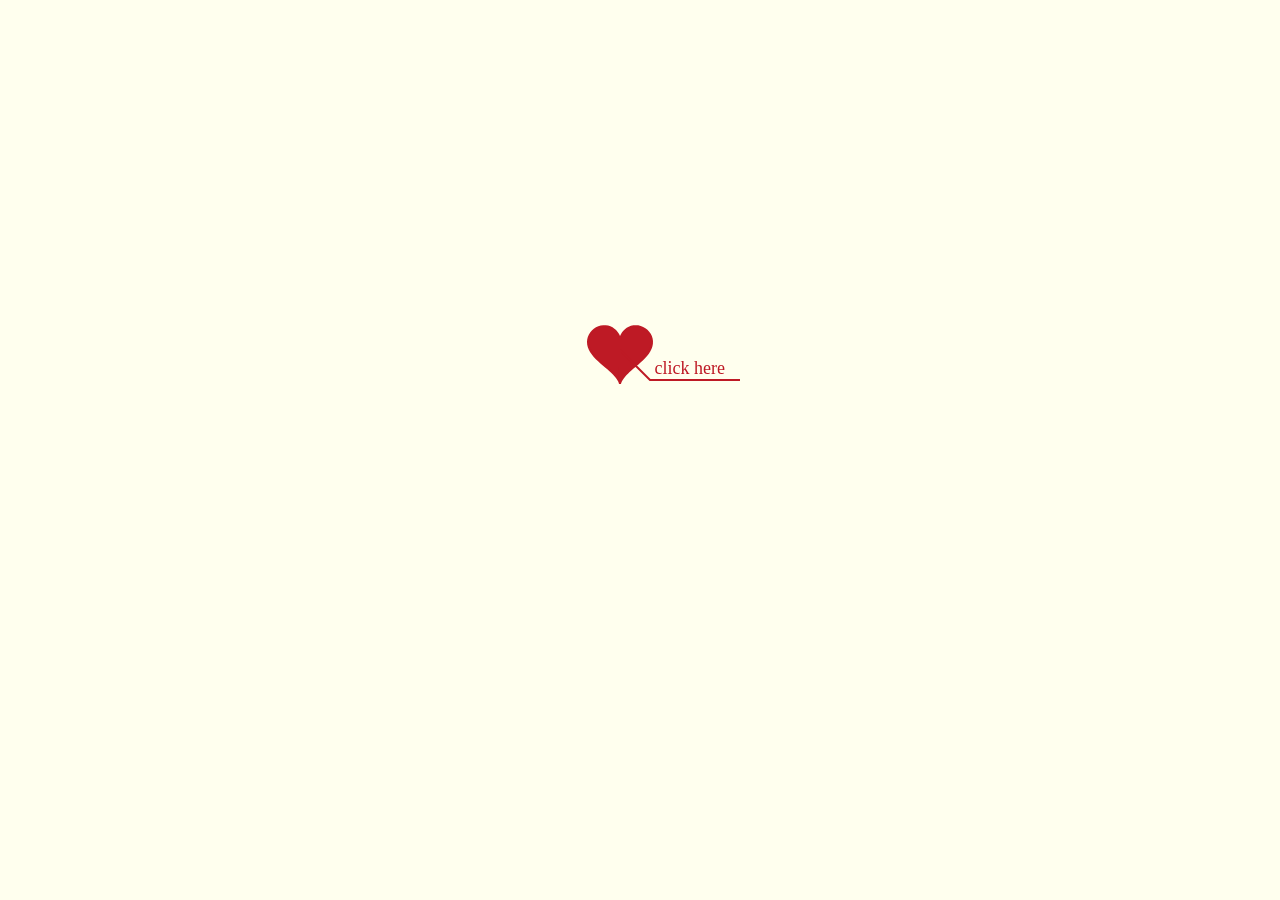
<file: 我们的爱情故事/src/main/webapp/index.html>
<!DOCTYPE html PUBLIC "-//W3C//DTD XHTML 1.0 Strict//EN" "http://www.w3.org/TR/xhtml1/DTD/xhtml1-strict.dtd">
<!-- saved from url=(0027)http://itzoo.info/love.html -->
<html xml:lang="en" xmlns="http://www.w3.org/1999/xhtml">
<head>
    <meta http-equiv="Content-Type" content="text/html; charset=UTF-8">
    <title>Love</title>

    <link type="text/css" rel="stylesheet" href="./css/bootstrap.min.css"/>
    <link type="text/css" rel="stylesheet" href="./Love_files/default.css">
    <script type="text/javascript" src="./js/jquery-3.4.1.min.js"></script>
    <script type="text/javascript" src="./js/bootstrap.min.js"></script>
    <script type="text/javascript" src="./Love_files/jquery.min.js"></script>
    <script type="text/javascript" src="./Love_files/jscex.min.js"></script>
    <script type="text/javascript" src="./Love_files/jscex-parser.js"></script>
    <script type="text/javascript" src="./Love_files/jscex-jit.js"></script>
    <script type="text/javascript" src="./Love_files/jscex-builderbase.min.js"></script>
    <script type="text/javascript" src="./Love_files/jscex-async.min.js"></script>
    <script type="text/javascript" src="./Love_files/jscex-async-powerpack.min.js"></script>
    <script type="text/javascript" src="./Love_files/functions.js" charset="utf-8"></script>
    <script type="text/javascript" src="./Love_files/love.js" charset="utf-8"></script>

</head>
<body>
<div id="main">
    <div id="error">亲，您使用的浏览器无法支持即将显示的内容，请换成谷歌(<a
            href="http://www.google.cn/chrome/intl/zh-CN/landing_chrome.html?hl=zh-CN&brand=CHMI">Chrome</a>)或者火狐(<a
            href="http://firefox.com.cn/download/">Firefox</a>)浏览器哟~
    </div>
    <div id="wrap">
        <div id="text">
            <div id="code" style="width: 300px">
                <form action="" id="login_form" method="post">
                    <div class="form-group">
                        <label for="username">username:</label>
                        <input type="text" id="username" name="username" class="form-control">
                    </div>
                    <div class="form-group">
                        <label for="password">password:</label>
                        <input type="password" id="password" name="password" class="form-control">
                    </div>
                    <img id="login_btn" class="btn" src="./images/login.jpg" alt="登录" width="170" height="94px"
                         title="I Love You"/>
                </form>
            </div>
        </div>
        <div id="clock-box">
            <a href="http://blog.csdn.net/wuxia2001" target="_blank">@宝藏小方</a> 与 <a
                href="http://blog.csdn.net/wuxia2001" target="_blank">@可爱小高</a> 在一起的
            <div id="clock"></div>
        </div>
        <canvas id="canvas" width="1100" height="680"></canvas>
    </div>
</div>
<audio id="bgmMusic" src="faded.mp3" preload="auto" autoplay="autoplay" loop="loop"></audio>

<script type="text/javascript">
    (function () {
        var canvas = $('#canvas');

        if (!canvas[0].getContext) {
            $("#error").show();
            return false;
        }

        var width = canvas.width();
        var height = canvas.height();

        canvas.attr("width", width);
        canvas.attr("height", height);

        var opts = {
            seed: {
                x: width / 2 - 20,
                color: "rgb(190, 26, 37)",
                scale: 2
            },
            branch: [
                [535, 680, 570, 250, 500, 200, 30, 100, [
                    [540, 500, 455, 417, 340, 400, 13, 100, [
                        [450, 435, 434, 430, 394, 395, 2, 40]
                    ]],
                    [550, 445, 600, 356, 680, 345, 12, 100, [
                        [578, 400, 648, 409, 661, 426, 3, 80]
                    ]],
                    [539, 281, 537, 248, 534, 217, 3, 40],
                    [546, 397, 413, 247, 328, 244, 9, 80, [
                        [427, 286, 383, 253, 371, 205, 2, 40],
                        [498, 345, 435, 315, 395, 330, 4, 60]
                    ]],
                    [546, 357, 608, 252, 678, 221, 6, 100, [
                        [590, 293, 646, 277, 648, 271, 2, 80]
                    ]]
                ]]
            ],
            bloom: {
                num: 700,
                width: 1080,
                height: 650,
            },
            footer: {
                width: 1200,
                height: 5,
                speed: 10,
            }
        }

        var tree = new Tree(canvas[0], width, height, opts);
        var seed = tree.seed;
        var foot = tree.footer;
        var hold = 1;

        canvas.click(function (e) {
            var offset = canvas.offset(), x, y;
            x = e.pageX - offset.left;
            y = e.pageY - offset.top;
            if (seed.hover(x, y)) {
                hold = 0;
                canvas.unbind("click");
                canvas.unbind("mousemove");
                canvas.removeClass('hand');
            }
        }).mousemove(function (e) {
            var offset = canvas.offset(), x, y;
            x = e.pageX - offset.left;
            y = e.pageY - offset.top;
            canvas.toggleClass('hand', seed.hover(x, y));
        });

        var seedAnimate = eval(Jscex.compile("async", function () {
            seed.draw();
            while (hold) {
                $await(Jscex.Async.sleep(10));
            }
            while (seed.canScale()) {
                seed.scale(0.95);
                $await(Jscex.Async.sleep(10));
            }
            while (seed.canMove()) {
                seed.move(0, 2);
                foot.draw();
                $await(Jscex.Async.sleep(10));
            }
        }));

        var growAnimate = eval(Jscex.compile("async", function () {
            do {
                tree.grow();
                $await(Jscex.Async.sleep(10));
            } while (tree.canGrow());
        }));

        var flowAnimate = eval(Jscex.compile("async", function () {
            do {
                tree.flower(2);
                $await(Jscex.Async.sleep(10));
            } while (tree.canFlower());
        }));

        var moveAnimate = eval(Jscex.compile("async", function () {
            tree.snapshot("p1", 240, 0, 610, 680);
            while (tree.move("p1", 500, 0)) {
                foot.draw();
                $await(Jscex.Async.sleep(10));
            }
            foot.draw();
            tree.snapshot("p2", 500, 0, 610, 680);

            // 会有闪烁不得意这样做, (＞﹏＜)
            canvas.parent().css("background", "url(" + tree.toDataURL('image/png') + ")");
            canvas.css("background", "#ffffee");
            $await(Jscex.Async.sleep(300));
            canvas.css("background", "none");
        }));

        var jumpAnimate = eval(Jscex.compile("async", function () {
            var ctx = tree.ctx;
            while (true) {
                tree.ctx.clearRect(0, 0, width, height);
                tree.jump();
                foot.draw();
                $await(Jscex.Async.sleep(25));
            }
        }));

        var textAnimate = eval(Jscex.compile("async", function () {
           var together = new Date('2020-05-07 20:0:0');
            $("#code").show();
            $("#clock-box").fadeIn(500);
            while (true) {
                timeElapse(together);
                $await(Jscex.Async.sleep(1000));
            }
        }));

        var runAsync = eval(Jscex.compile("async", function () {
            $await(seedAnimate());
            $await(growAnimate());
            $await(flowAnimate());
            $await(moveAnimate());
            textAnimate().start();
            $await(jumpAnimate());
        }));

        runAsync().start();
        $("#login_btn").click(function () {
            $.post("lover/login", $('#login_form').serialize(), function (data) {
                if (data.flag) {
                    //登录成功
                    location.href = "/xg520/lover/loveYou";
                } else {
                    //提示错误信息
                    console.log(data.msg);
                }
            },);
        });
    })();
</script>


</body>
</html>
</file>
<file: 我们的爱情故事/src/main/webapp/Love_files/default.css>
body{margin:0;padding:0;background: #ffffee;font-size:14px;font-family:'微软雅黑','宋体',sans-serif;color:#231F20;overflow:auto}
a {color:#000;font-size:14px;}
#main{width:100%;}
#wrap{position:relative;margin:0 auto;width:1100px;height:680px;margin-top:10px;}
#text{width:400px;height:425px;left:60px;top:80px;position:absolute;}
#code{display:none;font-size:16px;}
#clock-box {position:absolute;left:60px;top:550px;font-size:28px;display:none;}
#clock-box a {font-size:28px;text-decoration:none;}
#clock{margin-left:48px;}
#clock .digit {font-size:64px;}
#canvas{margin:0 auto;width:1100px;height:680px;}
#error{margin:0 auto;text-align:center;margin-top:60px;display:none;}
.hand{cursor:pointer;}
.say{margin-left:5px;}
.space{margin-right:150px;}
</file>
